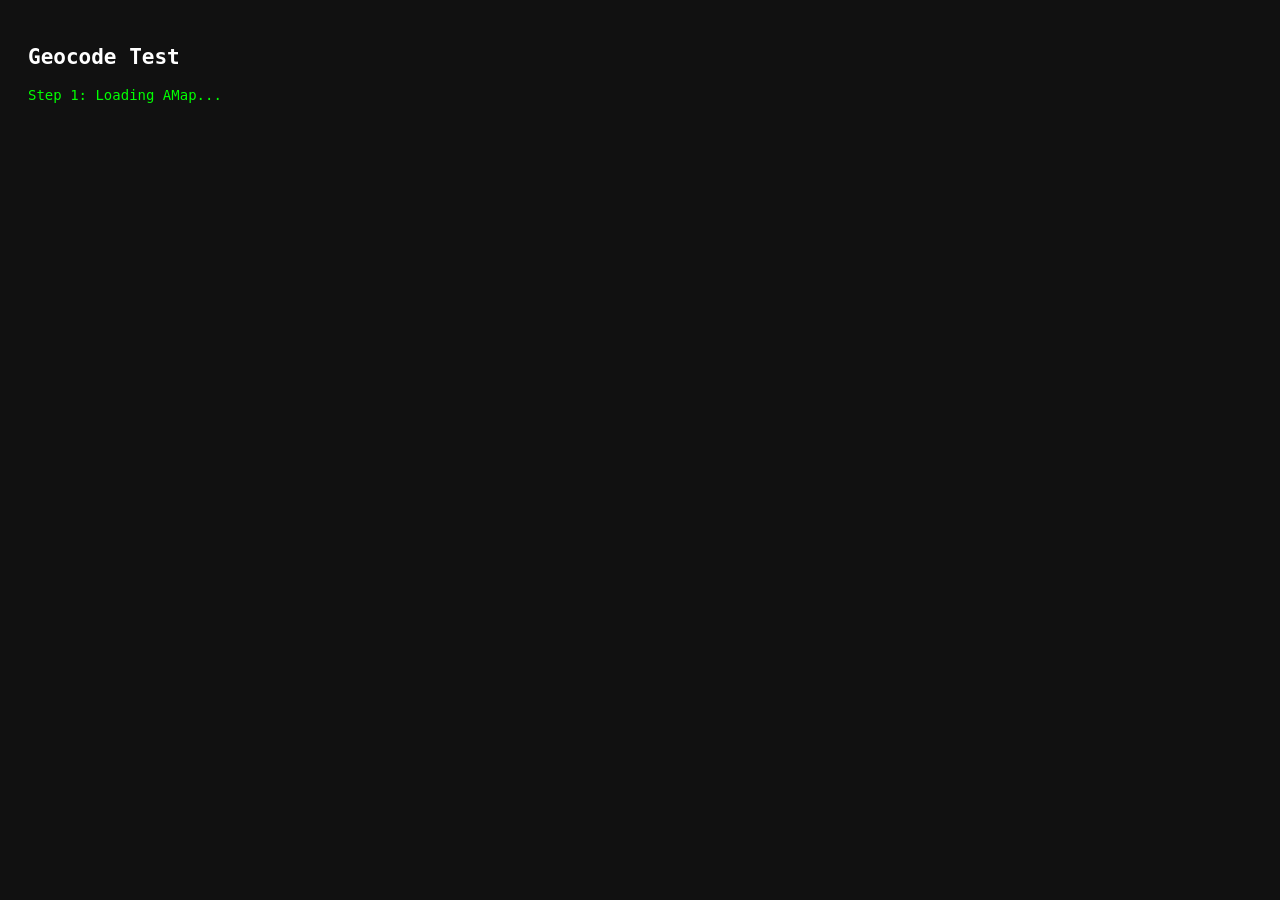
<file: 交互代码/主app代码/2026EL-main/src/main/resources/static/geocode-test.html>
<!doctype html>
<html lang="zh-CN">
<head><meta charset="UTF-8"><title>Geocode Test</title>
<style>body{background:#111;color:#fff;font:14px monospace;padding:20px;}pre{color:#0f0;}</style>
</head>
<body><h2>Geocode Test</h2><pre id="log"></pre>
<script>
var el=document.getElementById('log');
function L(s){el.textContent+=s+'\n';}

L('Step 1: Loading AMap...');
AMapLoader.load({
  key:'acbce3442afa6bf6251bc8014a1594b8',
  version:'2.0',
  plugins:[]
}).then(function(AMap){
  L('Step 2: AMap loaded. Checking Geocoder...');
  L('  typeof AMap.Geocoder = '+typeof AMap.Geocoder);
  L('  AMap.Geocoder keys = '+Object.keys(AMap.Geocoder||{}).join(','));

  L('Step 3: Creating Geocoder...');
  try {
    var g = new AMap.Geocoder({city:'南京'});
    L('  Created OK!');
    L('  Methods: '+Object.keys(g).join(','));

    L('Step 4: Testing getLocation...');
    // Try callback style
    g.getLocation('夫子庙 南京', function(status, result){
      L('  Callback style: status='+status+', result='+JSON.stringify(result).substring(0,200));
    });

    // Try promise style
    try {
      var p = g.getLocation('中山陵 南京');
      if(p && p.then) {
        p.then(function(r){
          L('  Promise style: OK, result='+JSON.stringify(r).substring(0,200));
        }).catch(function(e){
          L('  Promise style: ERROR='+e.message);
        });
      } else {
        L('  Promise style: returned '+typeof p);
      }
    } catch(e){
      L('  Promise style threw: '+e.message);
    }

  } catch(e){
    L('  ERROR creating Geocoder: '+e.message);
  }
}).catch(function(e){
  L('AMap load FAILED: '+e.message);
});
</script>
<script src="https://webapi.amap.com/loader.js"></script>
</body>
</html>
</file>
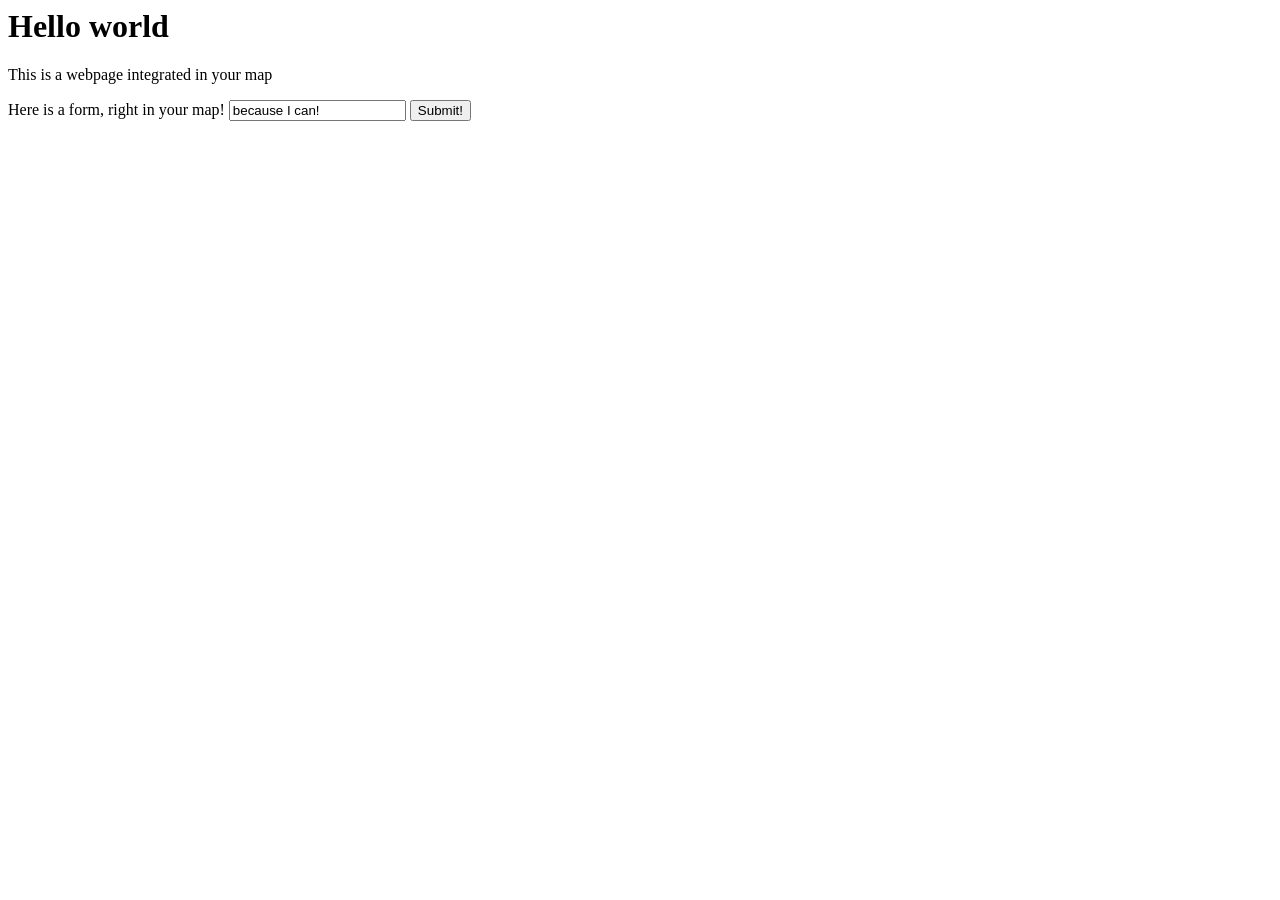
<file: 交互代码/主app代码/2026EL-main/src/main/resources/static/app/assets/workadventure/maps/tests/EmbeddedWebsite/integrated_website_1.html>
<html>
    <head>
    </head>
    <body>
        <h1>Hello world</h1>
        <p>This is a webpage integrated in your map</p>

        <p>Here is a form, right in your map! <input type="text" value="because I can!"> <button>Submit!</button></p>
    </body>
</html>
</file>
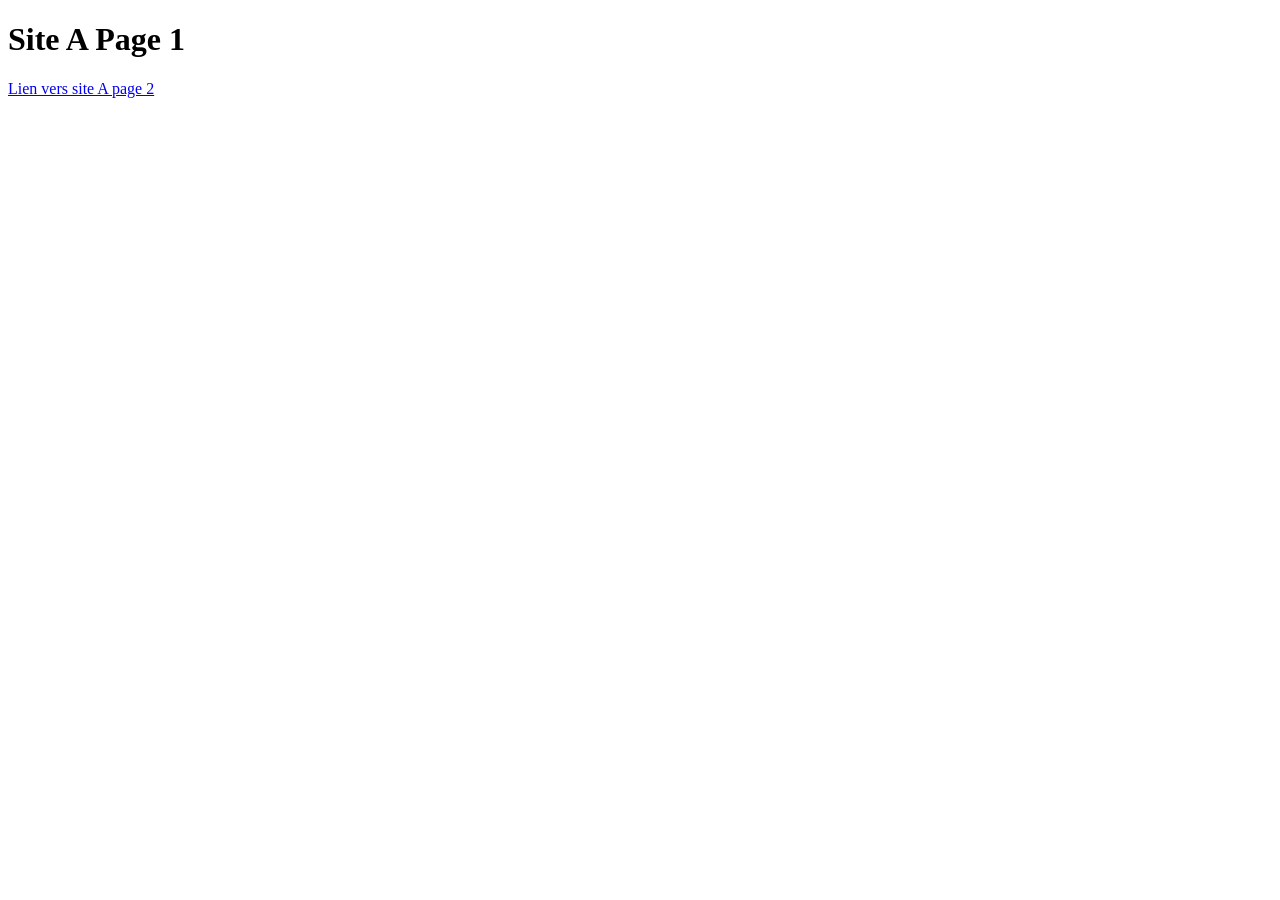
<file: 交互代码/主app代码/2026EL-main/src/main/resources/static/app/assets/workadventure/maps/tests/RemotePlayers/siteA-page1.html>
<!DOCTYPE html>
<html lang="en">
<head>
    <meta charset="UTF-8">
    <meta name="viewport" content="width=device-width, initial-scale=1.0">
    <title>Site A Page 1</title>
</head>
<body>
    <h1 class="siteA-page1">Site A Page 1</h1>
    <a href="siteA-page2.html" class="link-to-siteA-page2">Lien vers site A page 2</a>
</body>
</html>
</file>
